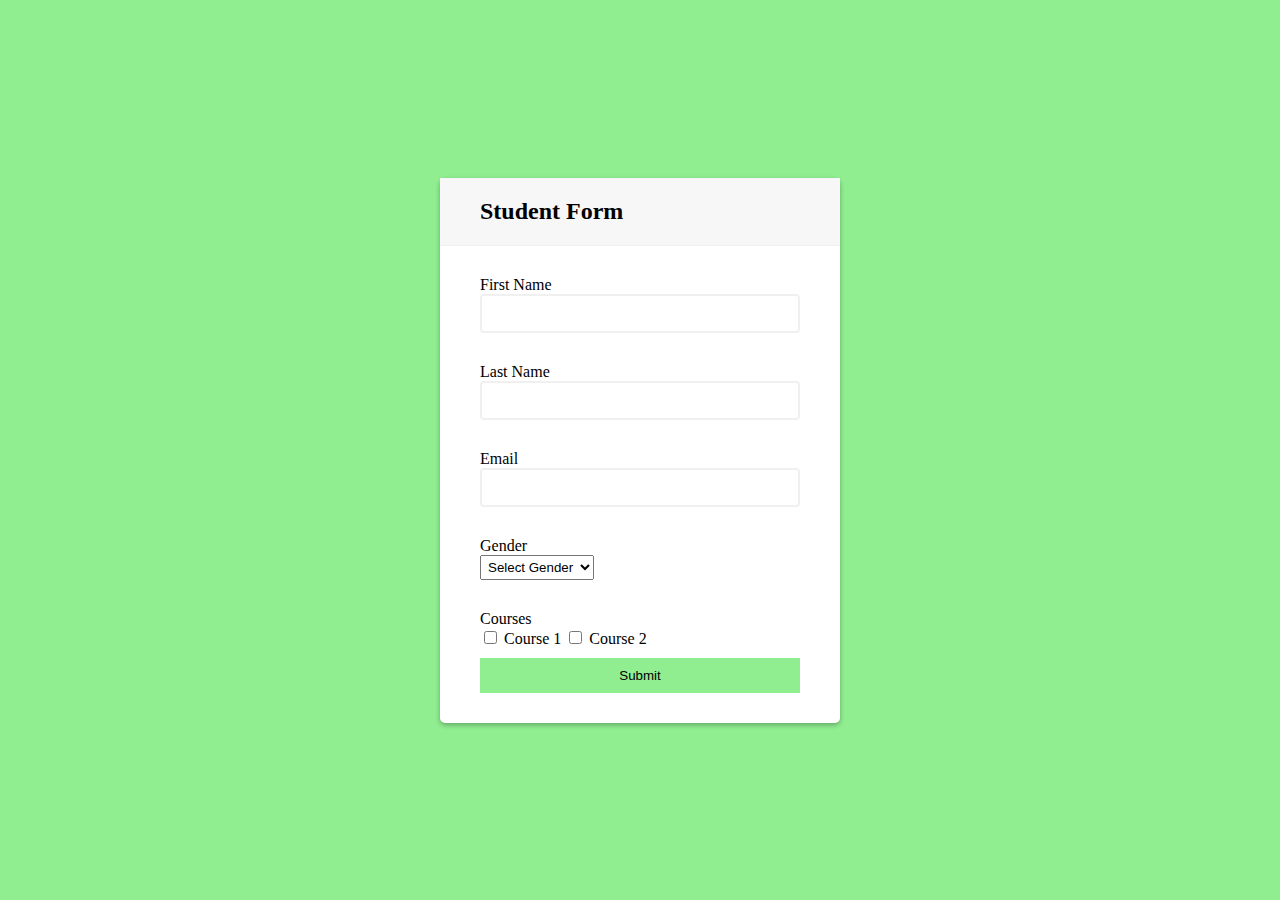
<file: Ass1-FormValidation/index.html>
<!DOCTYPE html>
<html lang="en">

<head>
  <meta charset="UTF-8">
  <meta http-equiv="X-UA-Compatible" content="IE=edge">
  <meta name="viewport" content="width=device-width, initial-scale=1.0">
  <title>Document</title>
  <link rel="stylesheet" href="main.css">
  <script src="https://ajax.googleapis.com/ajax/libs/jquery/3.5.1/jquery.min.js"></script>

</head>

<body>
  <div class="container">
    <div class="heading">
      <h2>Student Form</h2>
    </div>

    <form class="form" id="form">
      <div class="form-control">
        <label>First Name</label>
        <input type="text" id="firstname">
        <small id="fname_err">*Please enter first name*</small>
      </div>

      <div class="form-control">
        <label>Last Name</label>
        <input type="text" id="lastname">
        <small id="lname_err">*Please enter last name*</small>
      </div>

      <div class="form-control">
        <label>Email</label>
        <input type="text" id="email">
        <small id="email_err">*Please enter Email*</small>
      </div>

      <div class="form-control">
        <label>Gender</label>
        <select id="gender" name="gender">
          <option value="">Select Gender</option>
          <option value="Male">Male</option>
          <option value="Female">Female</option>
          <option value="Other">Other</option>
        </select>
        <small id="gender_err">*Please select Gender*</small>
      </div>


      <label>Courses</label><br>
      <input type="checkbox" name="course" value="course 1">
      <label for="course1">Course 1</label>
      <input type="checkbox" name="course" value="course 2">
      <label for="course2">Course 2</label>

      <small id="course_err">*Please select courses*</small>




      <input type="submit" value="Submit" id="submit">
    </form>
  </div>

  <script src="main.js"></script>
</body>

</html>
</file>
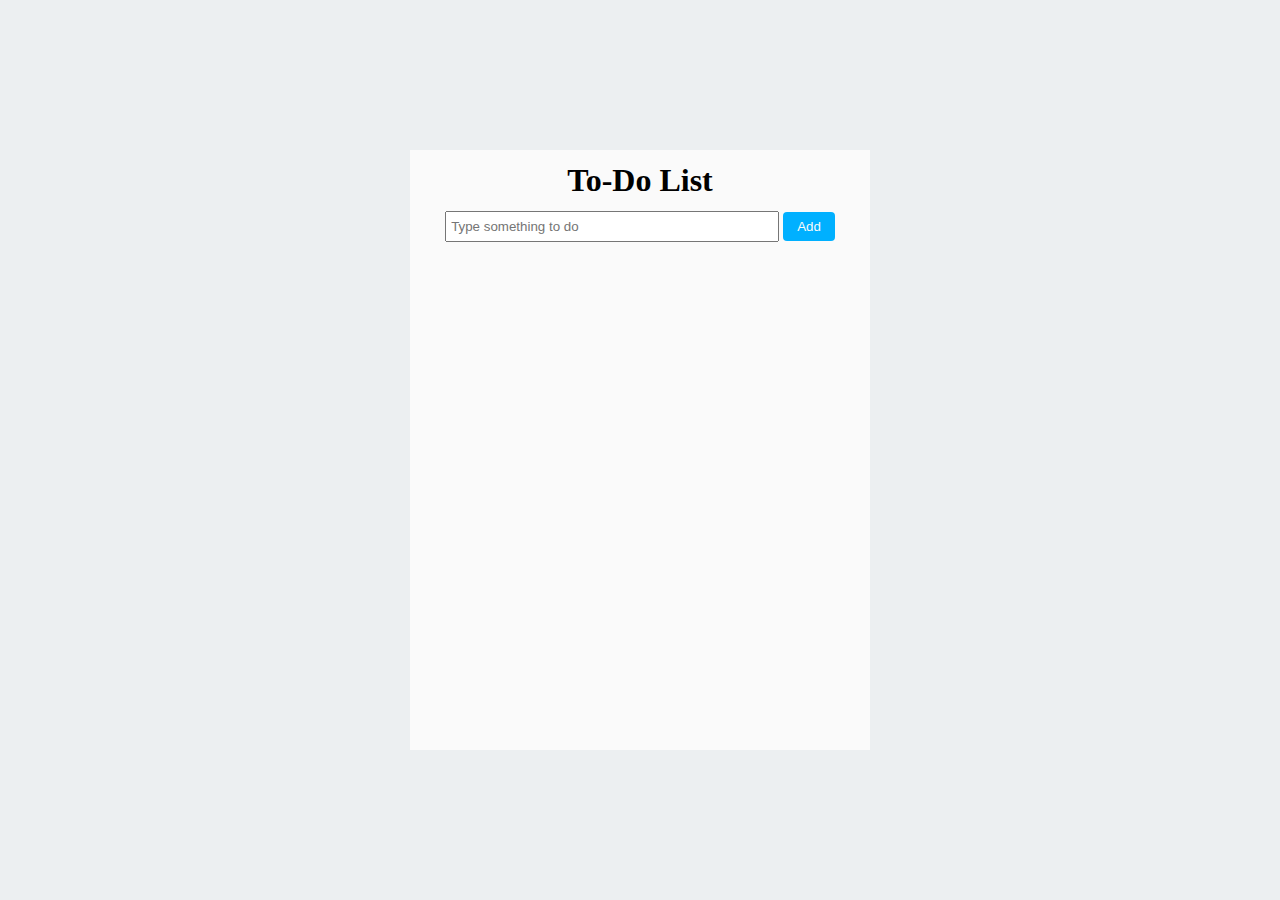
<file: Ass2-TodoList/index.html>
<!DOCTYPE html>
<html lang="en">

<head>
    <meta charset="UTF-8">
    <meta http-equiv="X-UA-Compatible" content="IE=edge">
    <meta name="viewport" content="width=device-width, initial-scale=1.0">
    <title>To-Do List</title>
    <link rel="stylesheet" href="main.css">
</head>

<body>
    <div class="container">
        <h1>To-Do List</h1>
        <div class="add-element">
            <input type="text" id="add" placeholder="Type something to do">
            <button id="btn">Add</button>
        </div>

        <div class="item-list">
            <ul id="list">
                <!-- <li>
                    <span>Read newspaper</span>
                    <button class="del-btn">Remove</button>
                </li> -->
            
            </ul>
        </div>
    </div>
    <script src="main.js"></script>
</body>

</html>
</file>
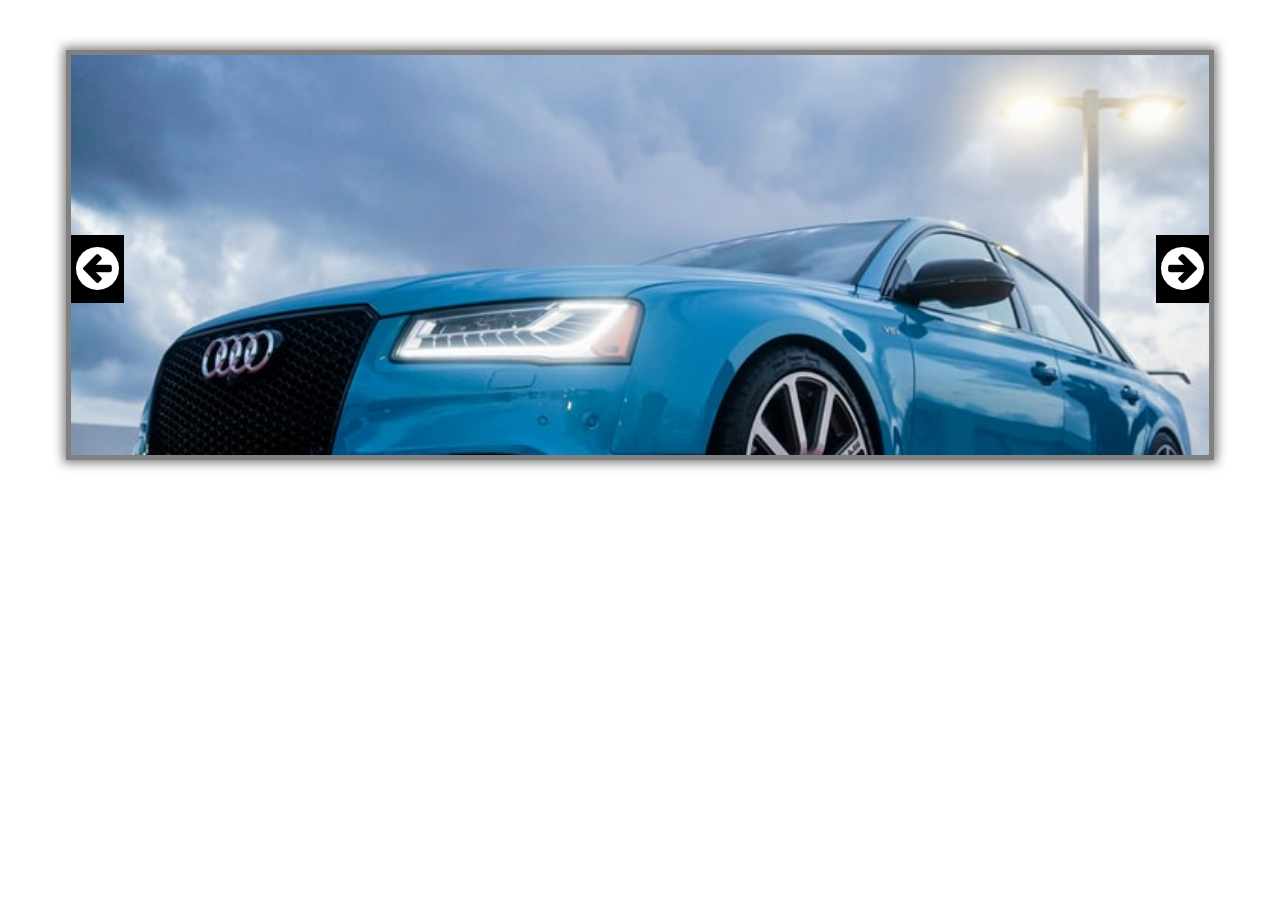
<file: Ass3-Carousel/index.html>
<!DOCTYPE html>
<html lang="en">

<head>
    <meta charset="UTF-8">
    <meta http-equiv="X-UA-Compatible" content="IE=edge">
    <meta name="viewport" content="width=<device-width>, initial-scale=1.0">
    <title>Document</title>
    <link rel="stylesheet" href="main.css">
    <script src="https://ajax.googleapis.com/ajax/libs/jquery/3.3.1/jquery.min.js"></script>
    <link href="https://maxcdn.bootstrapcdn.com/font-awesome/4.7.0/css/font-awesome.min.css" rel="stylesheet"
        integrity="sha384-wvfXpqpZZVQGK6TAh5PVlGOfQNHSoD2xbE+QkPxCAFlNEevoEH3Sl0sibVcOQVnN" crossorigin="anonymous">
</head>

<body>
    <div id="slider">
        <figure>

            <img src="images/Car1.jpg">
            <img src="images/Car2.jpg">
            <img src="images/Car3.jpg">
            <img src="images/Car4.jpg">
            <img src="images/Car5.jpg">


        </figure>

        <button class="btn-prev"><i class="fa fa-arrow-circle-left"></i> </button>
        <button class="btn-next"><i class="fa fa-arrow-circle-right"></i> </button>

    </div>
    <script src="main.js"></script>
</body>

</html>
</file>
<file: Ass1-FormValidation/main.css>
*{
  box-sizing:border-box;
}

body{
  background-color:lightgreen;
  display:flex;
  align-items:center;
  justify-content:center;
  min-height:100vh;
  margin:0;
}

.container{
  background-color:#fff;
  border-radius:5px;
  box-shadow:0 2px 5px rgba(0,0,0,0.3);
  width:400px;
  max-width:100%;
}

.heading{
  background-color:#f7f7f7;
  border-bottom:1px solid #f0f0f0;
  padding:20px 40px;
}

.heading h2{
  margin:0;
}

.form{
  padding:30px 40px;
}

.form-control{
  margin-bottom:10px;
  padding-bottom:20px;
  position:relative;
}

.form-control label{
  margin-bottom:5px;
}

.form-control input{
  border:2px solid #f0f0f0;
  border-radius:4px;
  display:block;
  padding:10px;
  width:100%;
}

input[type="checkbox"]{
  display:inline;
}

small{
  color:red;
  position:absolute;
  bottom:0;
  left:0;
}


#gender{
  display:block;
  padding:3px;
}

#course_err{  
  display:inline-block;
  padding:10px;
  width:100%;
  position:relative;
}

input[type="submit"]{
  background-color:lightgreen;
  border:2px solid lightgreen;
  display:block;
  margin-top:10px;
  padding:8px;
  width:100%;
}
</file>
<file: Ass2-TodoList/main.css>
*{
    margin:0;
    padding:0;
    outline:0;
}

body{
    background-color: #eceff1;
}

.container{
    position:absolute;
    left:50%;
    top:50%;
    transform: translate(-50%,-50%);
    background-color: #fafafa;
    box-shadow:0 2px 8 px rgba(0,0,0,0.1);
    width:460px;
    height:600px;
    text-align: center;
}

.del-btn{
    float:left;
}

h1{
    margin:12px 0;
}

.add-element{
    margin:12px 0;
}

input{
    padding:6px 4px;
    width:70%;
}

button{
    padding:7px 14px;
    background-color: #00b0ff;
    border:none;
    border-radius:4px;
    color: #fafafa;
}

.item-list{
    height:550px;
    overflow-y:auto;
}
ul{
    padding:15px;
}

li{
    list-style:none;
    padding:10px 5px;
    background-color: #fff;
    margin:12px 0;
    box-shadow: 0 2px 8px rgba(0,0,0,0.1);
    border-radius:3px;
    transition: .4s;
}

button:hover{
    background-color: #1565c0;
}

.del-btn{
    float:right;
}

li:hover{
    background-color: #e0e0e0;
}

.checked{
    text-decoration:line-through;
    background-color: #e0e0e0;
}
</file>
<file: Ass3-Carousel/main.css>
#slider{
    width: 90%;
    height:400px;
    margin:50px auto;
    box-shadow: 0px 0px 10px 3px grey;
    position: relative;
}


div#slider { 
    overflow: hidden; 
    border: 5px solid grey;
 }

div#slider figure img { 
    width: 20%; 
    height:100%;  
    float: left; 
    object-fit:cover;
}
div#slider figure { 
	position: relative;
    width:500%;
    margin: 0;
    left: 0;
    transition: 1s ease-in-out;
    object-fit: cover;
}

.btn-next, .btn-prev{
  position: absolute;
  top: 45%;
  cursor: pointer;
  color: white;
  background: black;
  padding: 5px;
  font-size: 50px;
  border:none;
}

.btn-prev{
  left: 0px;
}
.btn-next{
  right: 0px;
}
</file>
